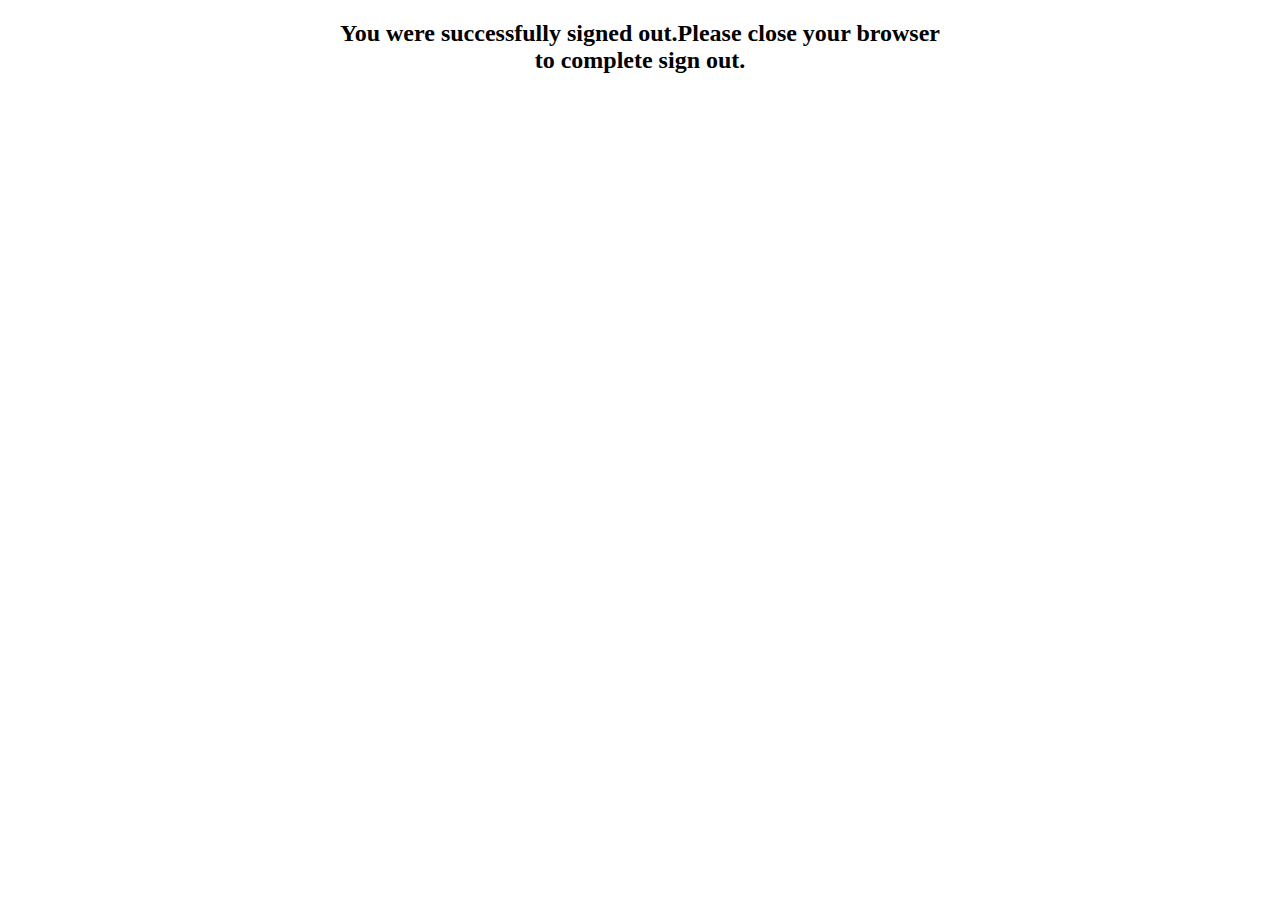
<file: signout.html>
<!doctype html>
<html ng-app="todo">
	<head>
		<script type="text/javascript" src="/static/app.js"></script>
		<link href="/static/styles.css" rel="stylesheet">
	</head>
	<body>
		<div id="logout">
			<h2> You were successfully signed out.Please close your browser to complete sign out. </h2>
		</div>
	</body>
</html>
</file>
<file: static/styles.css>
#div {
    	text-align: center;
    	width: 250px;
		position: absolute;
		top:0;
		bottom: 0;
		left: 0;
		right: 0;
		margin: auto;
	}
	
#logout {
    	text-align: center;
    	width: 600px;
		position: absolute;
		top:0;
		bottom: 0;
		left: 0;
		right: 0;
		margin: auto;
	}
	
#divTodo {
    	text-align: center;
	}
	
#innerdiv {
    	text-align: center;
	}
	
#label{
		text-align: right;
		font-size: 18px;
	}

#signout{
		position: absolute; right: 10px;
	}
	
h1{
		line-height: 140px
	}
	
#data {
    	text-align: center;
    	width: 250px;
		position: relative;
		top: 100;
		bottom: 0;
		left: 0;
		right: 0;
		margin: auto;
	}
	
#back {
    	text-align: center;
    	width: 200px;
		position: absolute;
		top: 100;
		bottom: 100;
		left: 0;
		right: 0;
		margin: auto;
	}
	
.left {
    float: left;
    width: 50%;
}

.right {
    float: right;
    width: 50%;
}
</file>
